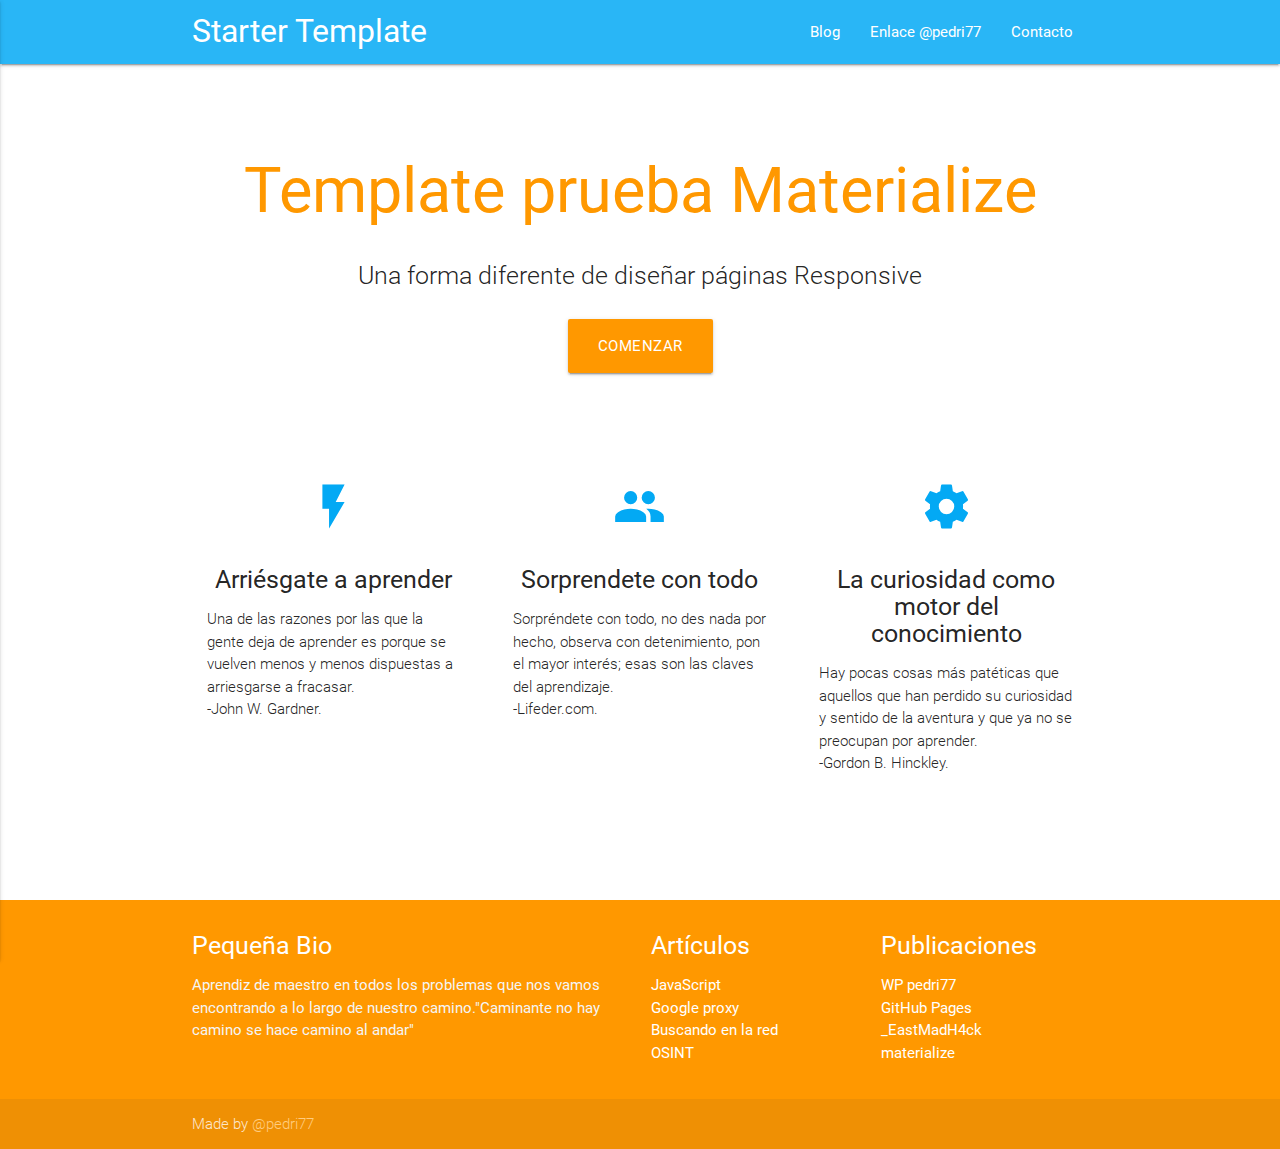
<file: index.html>
<!DOCTYPE html>
<html lang="en">
<head>
  <meta http-equiv="Content-Type" content="text/html; charset=UTF-8"/>
  <meta name="viewport" content="width=device-width, initial-scale=1, maximum-scale=1.0"/>
  <title>Starter Template - Materialize</title>

  <!-- CSS  -->
  <link href="https://fonts.googleapis.com/icon?family=Material+Icons" rel="stylesheet">
  <link href="css/materialize.css" type="text/css" rel="stylesheet" media="screen,projection"/>
  <link href="css/style.css" type="text/css" rel="stylesheet" media="screen,projection"/>
</head>
<body>
  <nav class="light-blue lighten-1" role="navigation">
    <div class="nav-wrapper container"><a id="logo-container" href="#" class="brand-logo">Starter Template</a>
      <!-- Enlace a contacto -->
      <ul class="right hide-on-med-and-down">
        <li><a target="_blank" href="https://github.com/pedri77/Starter-Template/">Contacto</a></li>
      </ul>

      <ul id="nav-mobile" class="side-nav">
        <li><a href="https://github.com/pedri77/Starter-Template">Contacto</a></li>
      </ul>
      <!-- Final Enlace a Contacto -->
      <ul class="right hide-on-med-and-down">
        <li><a target="_blank" href="https://www.linkedin.com/in/david-moya-b3a77547/">Enlace @pedri77</a></li>
      </ul>

      <ul id="nav-mobile" class="side-nav">
        <li><a href="https://www.linkedin.com/in/david-moya-b3a77547/">Enlace @pedri77</a></li>
      </ul>
      <!-- Enlace a Blog -->
      <ul class="right hide-on-med-and-down">
        <li><a target="_blank" href="https://github.com/pedri77/Starter-Template/Blog">Blog</a></li>
      </ul>

      <ul id="nav-mobile" class="side-nav">
        <li><a href="https://github.com/pedri77/Starter-Template/Blog">Blog</a></li>
      </ul>
      <!-- Final Enlace a Blog -->
      <a href="#" data-activates="nav-mobile" class="button-collapse"><i class="material-icons">menu</i></a>
    </div>
  </nav>
  <div class="section no-pad-bot" id="index-banner">
    <div class="container">
      <br><br>
      <h1 class="header center orange-text">Template prueba Materialize</h1>
      <div class="row center">
        <h5 class="header col s12 light">Una forma diferente de diseñar páginas Responsive</h5>
      </div>
      <div class="row center">
        <a target="_blank" href="https://twitter.com/pedri77" id="download-button" class="btn-large waves-effect waves-light orange">Comenzar</a>
      </div>
      <br><br>

    </div>
  </div>


  <div class="container">
    <div class="section">

      <!--   Icon Section   -->
      <div class="row">
        <div class="col s12 m4">
          <div class="icon-block">
            <h2 class="center light-blue-text"><i class="material-icons">flash_on</i></h2>
            <h5 class="center">Arriésgate a aprender</h5>

            <p class="light">Una de las razones por las que la gente deja de aprender es porque se vuelven menos y menos dispuestas a arriesgarse a fracasar.<br>-John W. Gardner.</p>
          </div>
        </div>

        <div class="col s12 m4">
          <div class="icon-block">
            <h2 class="center light-blue-text"><i class="material-icons">group</i></h2>
            <h5 class="center">Sorprendete con todo</h5>

            <p class="light">Sorpréndete con todo, no des nada por hecho, observa con detenimiento, pon el mayor interés; esas son las claves del aprendizaje.<br>-Lifeder.com.</p>
          </div>
        </div>

        <div class="col s12 m4">
          <div class="icon-block">
            <h2 class="center light-blue-text"><i class="material-icons">settings</i></h2>
            <h5 class="center">La curiosidad como motor del conocimiento</h5>

            <p class="light">Hay pocas cosas más patéticas que aquellos que han perdido su curiosidad y sentido de la aventura y que ya no se preocupan por aprender.<br>-Gordon B. Hinckley.</p>
          </div>
        </div>
      </div>

    </div>
    <br><br>

    <div class="section">

    </div>
  </div>

  <footer class="page-footer orange">
    <div class="container">
      <div class="row">
        <div class="col l6 s12">
          <h5 class="white-text">Pequeña Bio</h5>
          <p class="grey-text text-lighten-4">Aprendiz de maestro en todos los problemas que nos vamos encontrando a lo largo de nuestro camino."Caminante no hay camino se hace camino al andar"</p>


        </div>
        <div class="col l3 s12">
          <h5 class="white-text">Artículos</h5>
          <ul>
            <li><a class="white-text" href="https://pedri77.wordpress.com/2017/04/24/comenzando-con-javascript/">JavaScript</a></li>
            <li><a class="white-text" href="https://pedri77.wordpress.com/2014/01/21/utilizando-google-como-servidor-proxy/">Google proxy</a></li>
            <li><a class="white-text" href="https://pedri77.wordpress.com/2014/01/09/motores-de-busqueda-buscando-informacion-en-la-red/">Buscando en la red</a></li>
            <li><a class="white-text" href="http://eastmadhack.org/fuentes-informacion-abiertas-osint/">OSINT</a></li>
          </ul>
        </div>
        <div class="col l3 s12">
          <h5 class="white-text">Publicaciones</h5>
          <ul>
            <li><a class="white-text" target="_blank" href="https://pedri77.wordpress.com">WP pedri77</a></li>
            <li><a class="white-text" target="_blank" href="http://pedri77.github.io/blog">GitHub Pages</a></li>
            <li><a class="white-text" target="_blank" href="http://eastmadhack.org">_EastMadH4ck</a></li>
            <li><a class="white-text" target="_blank" href="http://materializecss.com/getting-started.html">materialize</a></li>
          </ul>
        </div>
      </div>
    </div>
    <div class="footer-copyright">
      <div class="container">
      Made by <a class="orange-text text-lighten-3" target="_blank" href="http://twitter.com/pedri77">@pedri77</a>
      </div>
    </div>
  </footer>


  <!--  Scripts-->
  <script src="https://code.jquery.com/jquery-2.1.1.min.js"></script>
  <script src="js/materialize.js"></script>
  <script src="js/init.js"></script>

  </body>
</html>
</file>
<file: css/style.css>
/* Custom Stylesheet */
/**
 * Use this file to override Materialize files so you can update
 * the core Materialize files in the future
 *
 * Made By MaterializeCSS.com
 */

.icon-block {
  padding: 0 15px;
}
.icon-block .material-icons {
	font-size: inherit;
}

/* Formulario */

.contact-us-section {
  padding: 2rem;
  background: #fefefe;
}

.contact-us-section .contact-us-section-left {
  padding-right: 2rem;
  border-bottom: 2px solid #e6e6e6;
  padding-bottom: 2rem;
  margin-bottom: 2rem;
}

@media print, screen and (min-width: 40em) {
  .contact-us-section .contact-us-section-left {
    border-right: 1px solid #e6e6e6;
    border-bottom: 0;
    padding-bottom: 0;
    margin-bottom: 0;
  }
}

.contact-us-section .contact-us-section-right {
  padding-left: 2rem;
}

@media print, screen and (min-width: 40em) {
  .contact-us-section .contact-us-section-right {
    border-left: 1px solid #e6e6e6;
  }
}

.contact-us-section .contact-us-header {
  margin-bottom: 2rem;
}

@media screen and (min-width: 40em) and (max-width: 74.9375em) {
  .contact-us-section .contact-us-header {
    font-size: 32px;
  }
}

.contact-us-section .responsive-embed {
  margin-bottom: 0;
  padding-bottom: 55%;
}

.contact-us-form input[type=text],
.contact-us-form input[type=email],
.contact-us-form textarea {
  margin-bottom: 1.5rem;
}

.contact-us-form-actions {
  display: -webkit-flex;
  display: -ms-flexbox;
  display: flex;
  -webkit-align-items: center;
      -ms-flex-align: center;
          align-items: center;
  -webkit-justify-content: space-between;
      -ms-flex-pack: justify;
          justify-content: space-between;
}

.contact-us-form-actions input[type=submit] {
  border-radius: 5000px;
  padding-left: 2rem;
  padding-right: 2rem;
}

.contact-us-form-actions .contact-us-file-button {
  background: transparent;
  color: #8a8a8a;
}

.contact-us-list {
  list-style-type: none;
  margin: 0;
}

.contact-us-list li a {
  color: #0a0a0a;
}

.contact-us-list li::before {
  margin-right: 2rem;
  font-size: 2rem;
  vertical-align: middle;
  color: #8a8a8a;
  font-family: 'FontAwesome';
}

.contact-us-list .address::before {
  content: '\f041';
  margin-left: 0.4rem;
  margin-right: 2.3rem;
}

.contact-us-list .email::before {
  content: '\f003';
}

.contact-us-list .phone::before {
  content: '\f098';
}
</file>
